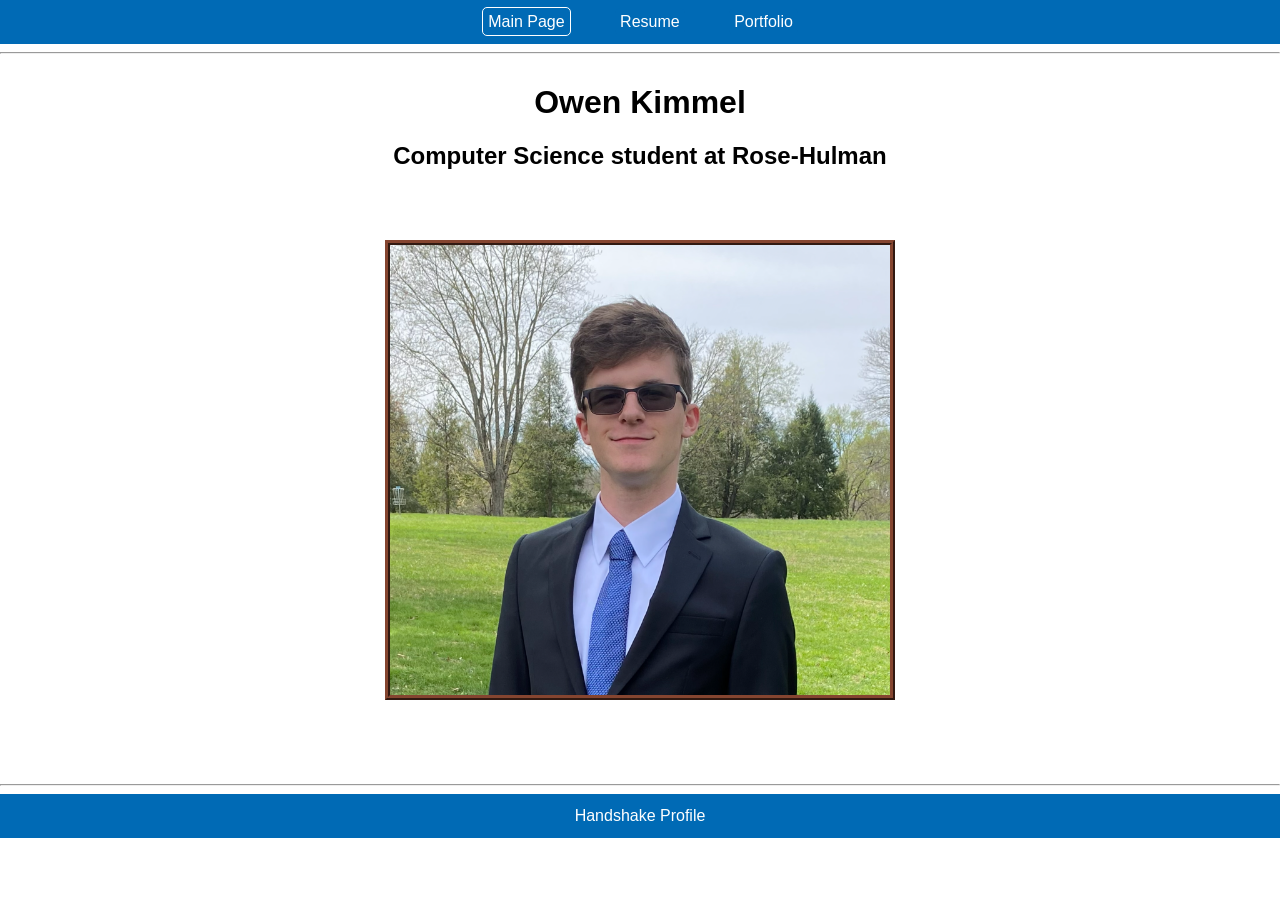
<file: index.html>
<!doctype html>
<html lang="en">

    <head>
        <meta charset="utf-8">
        <title>Main Page</title>
        <link rel="stylesheet" href="styles/styles.css">
        <script src="scripts/script.js" defer></script>
    </head>

    <body>
        <!-- Navbar goes here -->
        <header class="navbar" id="navbar"></header>
        <hr>
        <main class="general">

            <h1>Owen Kimmel</h1>
            <h2>Computer Science student at Rose-Hulman</h2>

            <img src="images/OwenKimmel.png" alt="A picture of Owen Kimmel" height="450" width="500" class="padding border">

        </main>
        <hr>
        <!-- Footer goes here -->
        <section id="footer"></section>
    </body>

</html>
</file>
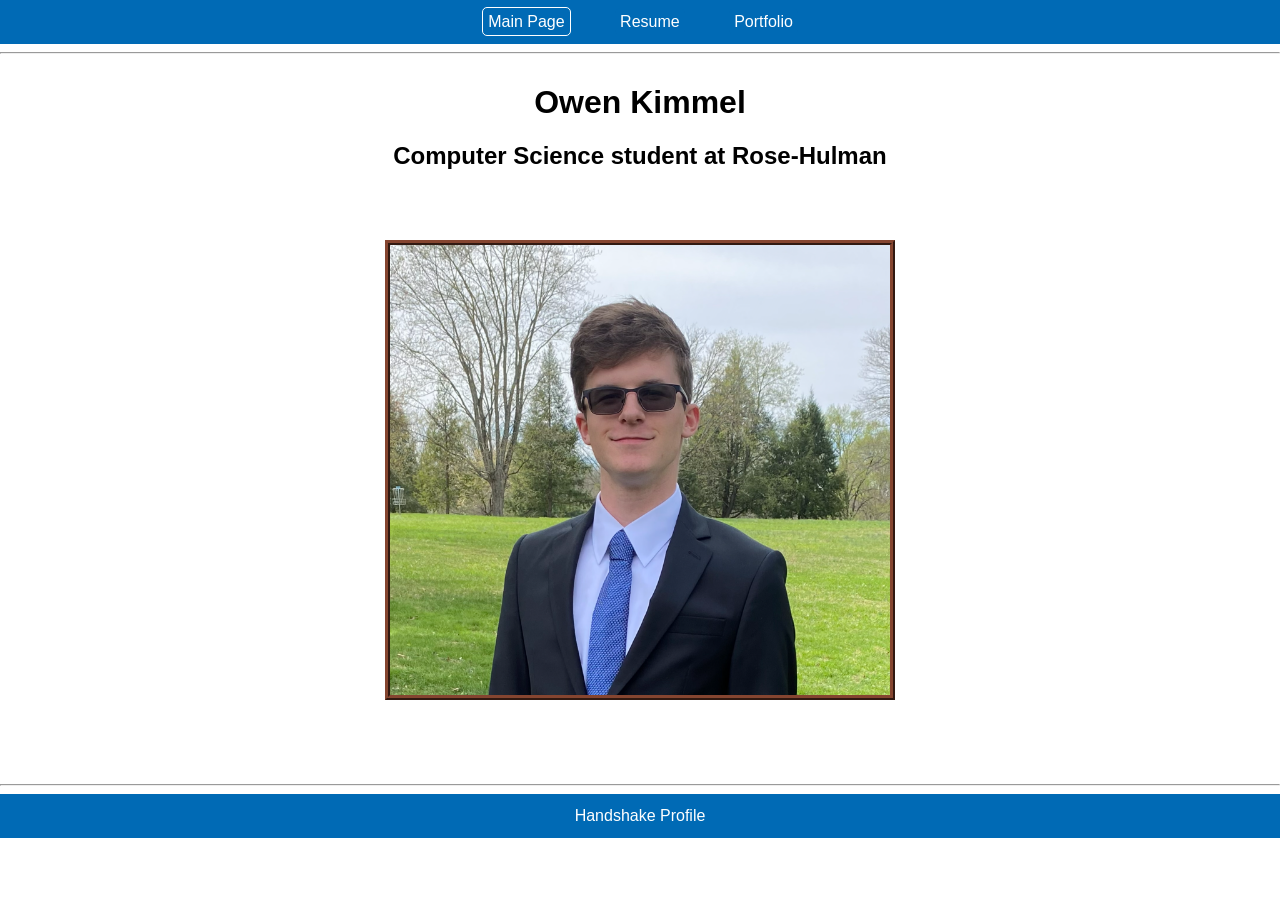
<file: public/index.html>
<!doctype html>
<html lang="en">

    <head>
        <meta charset="utf-8">
        <title>Main Page</title>
        <link rel="stylesheet" href="styles/styles.css">
        <script src="scripts/script.js" defer></script>
    </head>

    <body>
        <!-- Navbar goes here -->
        <header class="navbar" id="navbar"></header>
        <hr>
        <main class="general">

            <h1>Owen Kimmel</h1>
            <h2>Computer Science student at Rose-Hulman</h2>

            <img src="images/OwenKimmel.png" alt="A picture of Owen Kimmel" height="450" width="500" class="padding border">

        </main>
        <hr>
        <!-- Footer goes here -->
        <section id="footer"></section>
    </body>

</html>
</file>
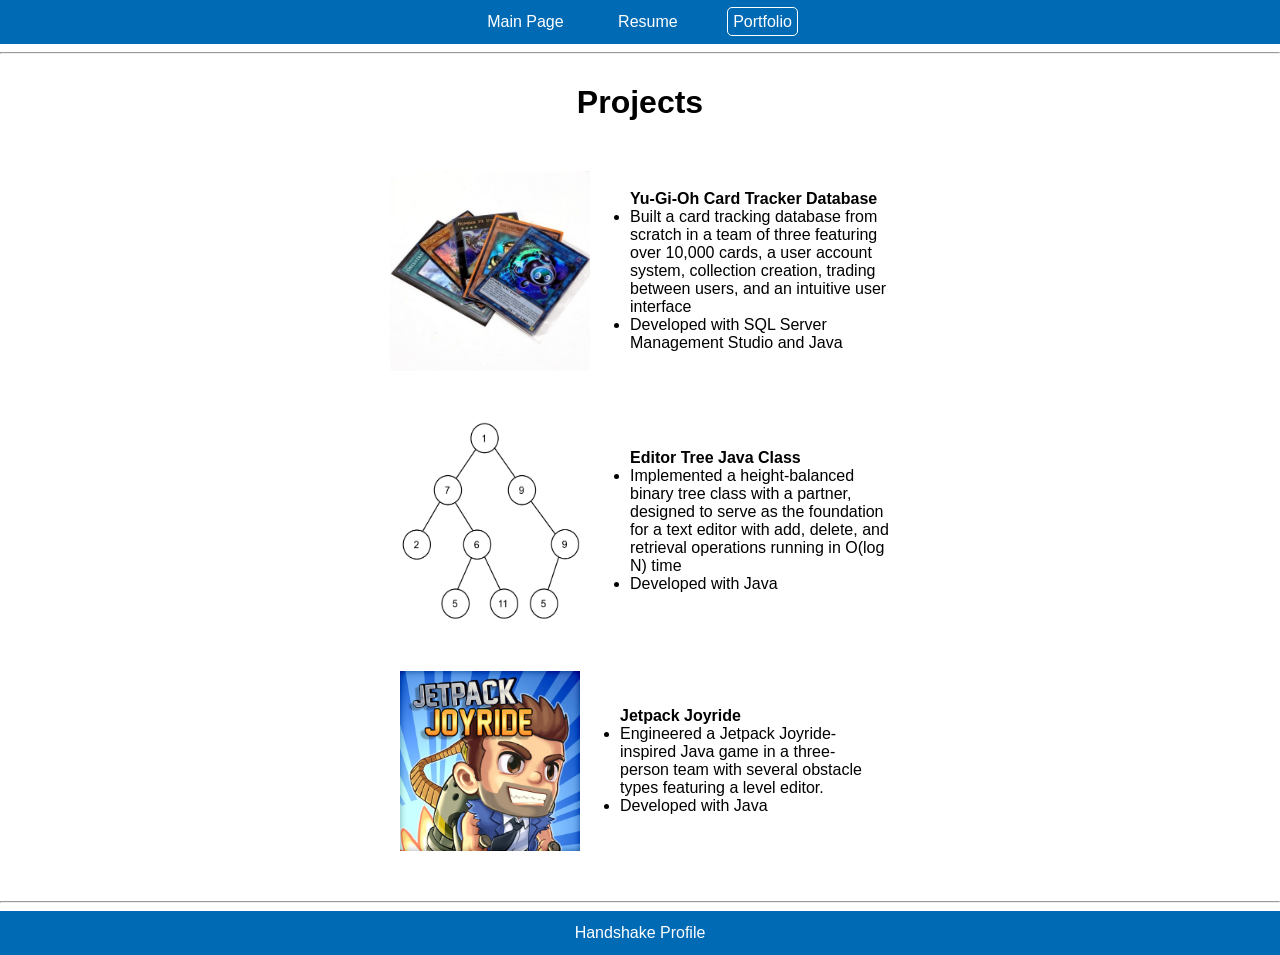
<file: portfolio.html>
<!doctype html>
<html lang="en">

    <head>
        <meta charset="utf-8">
        <title>Portfolio</title>
        <link rel="stylesheet" href="styles/styles.css">
        <script src="scripts/script.js" defer></script>
    </head>

    <body>
        <!-- Navbar goes here -->
        <section id="navbar" class="navbar"></section>
        <hr>
        <main class="general">

            <h1>Projects</h1>

            <section class="center">
                <img src="images/Yu-Gi-Oh.png" alt="A picture of Yu-Gi-Oh cards" width="200" height="200">
                <div class="box2">
                    <ul><strong>Yu-Gi-Oh Card Tracker Database</strong>
                        <li>Built a card tracking database from scratch in a team of three featuring over 10,000 cards, a user account system, collection creation, trading between users, and an intuitive user interface</li>
                        <li>Developed with SQL Server Management Studio and Java</li>
                    </ul>
                </div>
            </section>
            
            <div class="center">
                <img src="images/editor-tree.png" alt="A picture of a binary tree" width="200" height="200">
                <div class="box2">
                    <ul><strong>Editor Tree Java Class</strong>
                        <li>Implemented a height-balanced binary tree class with a partner, designed to serve as the foundation for a text editor with add, delete, and retrieval operations running in O(log N) time</li>
                        <li>Developed with Java</li>
                    </ul>
                </div>
            </div>

            <section class="center">
                <img src="images/jetpack.jpg" alt="An icon for Jetpack Joyride" width="180" height="180">
                <div class="box2">
                    <ul><strong>Jetpack Joyride</strong>
                        <li>Engineered a Jetpack Joyride-inspired Java game in a three-person team with several obstacle types featuring a level editor.</li>
                        <li>Developed with Java</li>
                    </ul>
                </div>
            </section>

        </main>
        <hr>
        <!-- Footer goes here -->
         <section id="footer"></section>
    </body>

</html>
</file>
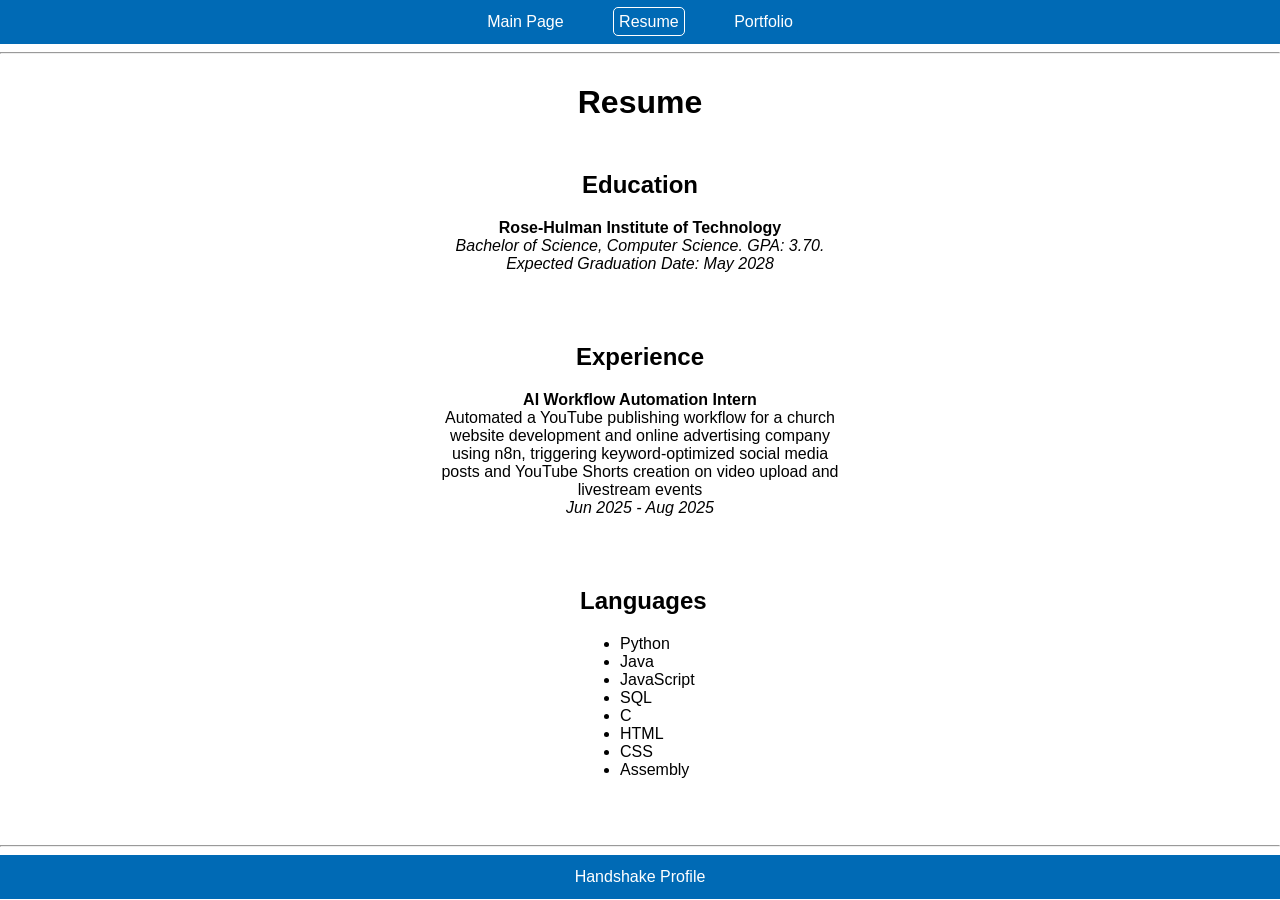
<file: resume.html>
<!doctype html>
<html lang="en">

    <head>
        <meta charset="utf-8">
        <title>Resume</title>
        <link rel="stylesheet" href="styles/styles.css">
        <script src="scripts/script.js" defer></script>
    </head>

    <body>
        <!-- Navbar goes here -->
        <section id="navbar" class="navbar"></section>
        <hr>
        <main class="general">

            <h1>Resume</h1>

            <section class="padding">
                <h2>Education</h2>
                <div><strong>Rose-Hulman Institute of Technology</strong></div>
                <div><em>Bachelor of Science, Computer Science. GPA: 3.70.</em></div>
                <div><em>Expected Graduation Date: May 2028</em></div>
            </section>

            <section class="center">
                <div>
                    <h2>Experience</h2>
                    <div style="width: 400px;">
                        <div><strong>AI Workflow Automation Intern</strong></div>
                        <div>Automated a YouTube publishing workflow for a church website development and online advertising company using n8n, triggering keyword-optimized social media posts and YouTube Shorts creation on video upload and livestream events</div>
                        <div><em>Jun 2025 - Aug 2025</em></div>
                    </div>
                </div>
            </section>

            <section class="center">
                <div class="box">
                    <h2 style="text-align: center;">Languages</h2>
                    <ul>
                        <li>Python</li>
                        <li>Java</li>
                        <li>JavaScript</li>
                        <li>SQL</li>
                        <li>C</li>
                        <li>HTML</li>
                        <li>CSS</li>
                        <li>Assembly</li>
                    </ul>
                </div>
            </section>

        </main>
        <hr>
        <!-- Footer goes here -->
         <section id="footer"></section>
    </body>

</html>
</file>
<file: styles/styles.css>
:root {
    --header-blue: #006ab5;
}

.navbar {
    text-align: center;
    font-family: Arial, Helvetica, sans-serif;
    
    background-color: var(--header-blue);
    font-family:'Segoe UI', Tahoma, Geneva, Verdana, sans-serif;
    color: black;
    padding:13px;
    margin:0;
    font-size: medium;
}

.link {
    margin: 20px;
}

#footer {
    text-align: center;
    font-family:'Segoe UI', Tahoma, Geneva, Verdana, sans-serif;
    padding: 13px;
    font-size: medium;
    background-color: var(--header-blue);
}

.general {
    text-align: center;
    margin: 30px;
    font-family:'Segoe UI', Tahoma, Geneva, Verdana, sans-serif
}

.center {
    display: flex;
    align-items: center;
    justify-content: center;
    margin: 50px;
}

.box {
    text-align: left;
    width: 120px;
}

.box2 {
    text-align: left;
    width: 300px;
}

.padding {
    margin: 50px;
}

.border {
    border: 5px ridge rgb(133, 69, 48);
}

a {
    border: 0px solid white;
    /* https://developer.mozilla.org/en-US/docs/Web/CSS/Reference/Properties/corner-shape */
    border-radius: 5px;
    padding: 5px;
    -webkit-border-radius: 5px;
    -moz-border-radius: 5px;
    -ms-border-radius: 5px;
    -o-border-radius: 5px;
    text-decoration: none;
    color: white;
}

a:hover {
    /* https://www.rose-hulman.edu/index.html */
    /* I saw this on the rose hulman website how the buttons inverse colors when you hover them */
    color: var(--header-blue);
    background-color: white;
}

body {
    margin: 0%;
    padding: 0%;
}

.selected {
    border: 1px solid white;
}

.blue {
    background-color: var(--header-blue);
}
</file>
<file: public/styles/styles.css>
:root {
    --header-blue: #006ab5;
}

.navbar {
    text-align: center;
    font-family: Arial, Helvetica, sans-serif;
    
    background-color: var(--header-blue);
    font-family:'Segoe UI', Tahoma, Geneva, Verdana, sans-serif;
    color: black;
    padding:13px;
    margin:0;
    font-size: medium;
}

.link {
    margin: 20px;
}

#footer {
    text-align: center;
    font-family:'Segoe UI', Tahoma, Geneva, Verdana, sans-serif;
    padding: 13px;
    font-size: medium;
    background-color: var(--header-blue);
}

.general {
    text-align: center;
    margin: 30px;
    font-family:'Segoe UI', Tahoma, Geneva, Verdana, sans-serif
}

.center {
    display: flex;
    align-items: center;
    justify-content: center;
    margin: 50px;
}

.box {
    text-align: left;
    width: 120px;
}

.box2 {
    text-align: left;
    width: 300px;
}

.padding {
    margin: 50px;
}

.border {
    border: 5px ridge rgb(133, 69, 48);
}

a {
    border: 0px solid white;
    /* https://developer.mozilla.org/en-US/docs/Web/CSS/Reference/Properties/corner-shape */
    border-radius: 5px;
    padding: 5px;
    -webkit-border-radius: 5px;
    -moz-border-radius: 5px;
    -ms-border-radius: 5px;
    -o-border-radius: 5px;
    text-decoration: none;
    color: white;
}

a:hover {
    /* https://www.rose-hulman.edu/index.html */
    /* I saw this on the rose hulman website how the buttons inverse colors when you hover them */
    color: var(--header-blue);
    background-color: white;
}

body {
    margin: 0%;
    padding: 0%;
}

.selected {
    border: 1px solid white;
}

.blue {
    background-color: var(--header-blue);
}
</file>
